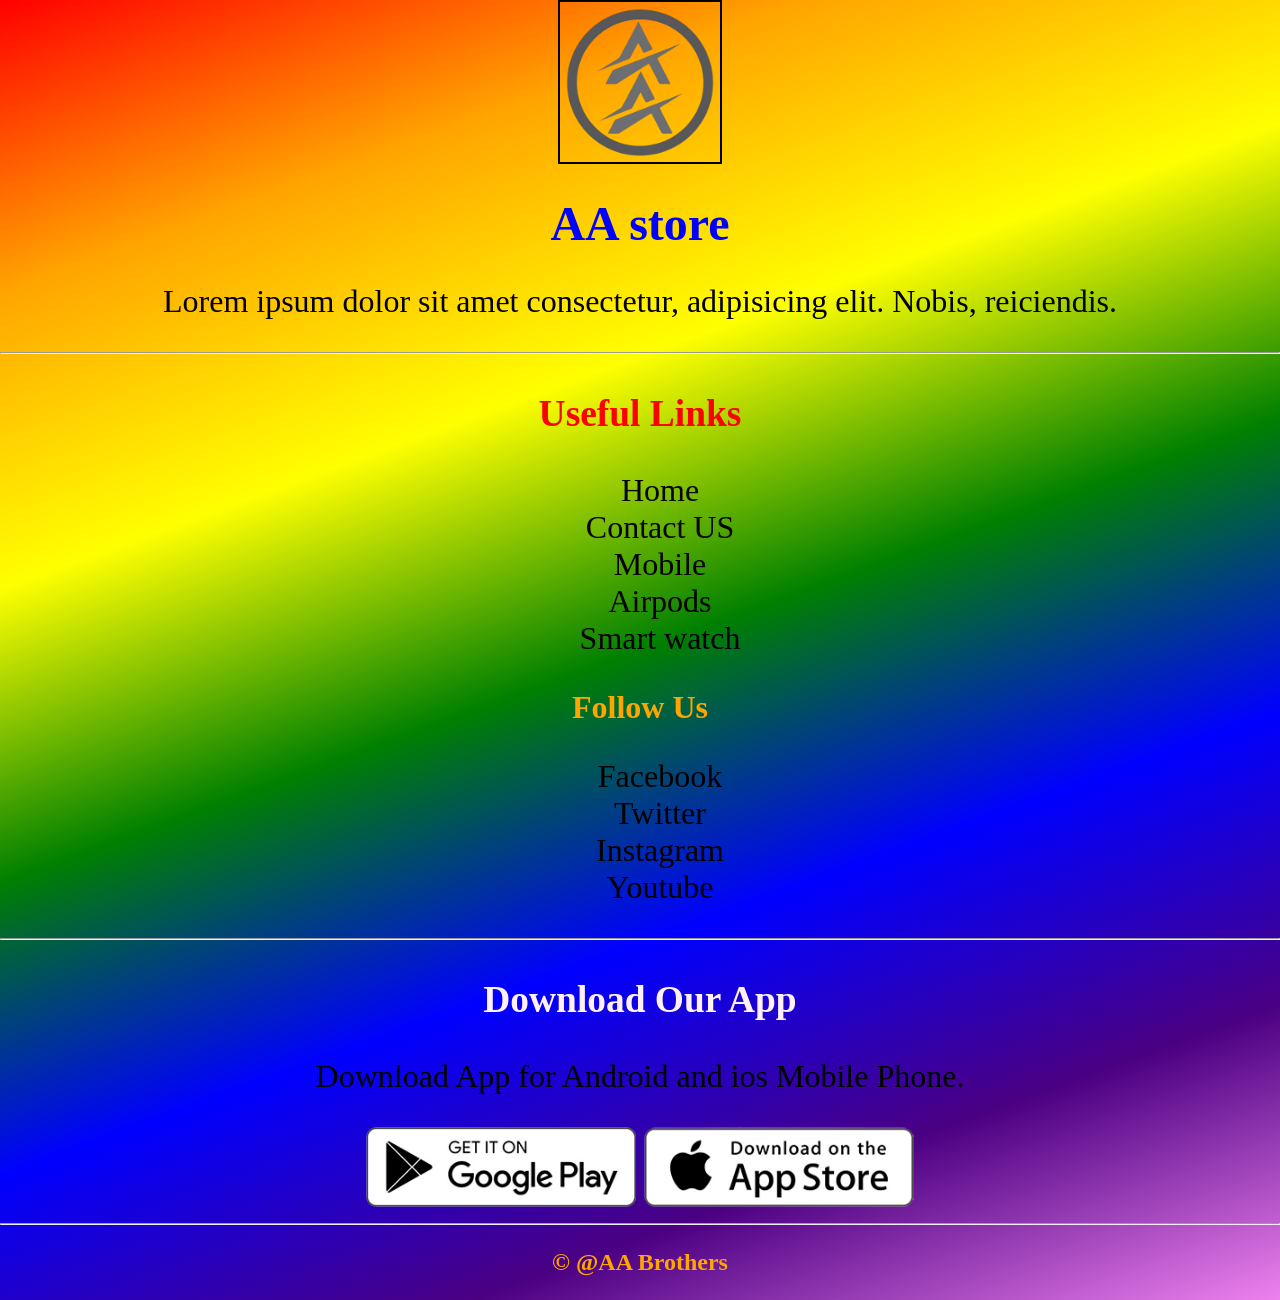
<file: About.html>
<html>
    <head>
        <title>
            About Us
        </title>
        <style>
            body{
                background: linear-gradient(160deg,red,orange,yellow,green,blue,indigo,violet);                
                font-family: cursive;
                display: inline;
                text-align: center;
            }

            a{
                text-decoration: none;
                color: black;
            }
            .copyright{
                font-size: x-large;
                color: orange;
            }
            .col-6{
                font-size: xx-large;
            }
            .footer-col-4 h3{
                color: orange;
                font-size: xx-large;
            }
            .footer-col-3 h3{
                color: red;
            }
            .footer-col-1 h3{
                color:lavenderblush;
            }
        </style>
    </head>
    <body>
    <div class="footer">
    <div class="container">
        <div class="row">
            <div class="col-6 footer-col-2">
                <img src="IMAGES/AA  logo.png" alt="" height="150px" width="150px" style="padding: 5px; margin: auto; border: solid 2px black;">
                <a class="f-logo">
                    <h1 style="font-size:xxx-large;color: blue;">AA <span>store</span></h1>
                </a>
                <p>Lorem ipsum dolor sit amet consectetur, adipisicing elit. Nobis, reiciendis.</p>
            </div>
            <hr>
            <div class="col-6 footer-col-3">
                <h3>Useful Links</h3>
                <ul>
                    <a href="Home page.html">Home</a><br>
                    <a href="Contact us.html">Contact US</a><br>
                    <a href="Mobile.html">Mobile</a><br>
                    <a href="Airpods.html">Airpods</a><br>
                    <a href="Smart watch.html">Smart watch</a><br>
                </ul>
            </div>
            <div class="col-6 footer-col-4">
                <h3>Follow Us</h3>
                <ul>
                    Facebook<br>
                    Twitter<br>
                    Instagram<br>
                    Youtube
                </ul>
            </div>
        </div>
        <hr>
        <div class="col-6 footer-col-1">
            <h3>Download Our App</h3>
            <p>Download App for Android and ios Mobile Phone.</p>
            <div class="app-logo">
                <img src="IMAGES/play-store.png" alt="" height="80px">
                <img src="IMAGES/app-store.png" alt="" height="80px">
            </div>
        </div>
        <hr>
        <p class="copyright"><b>&copy; @AA Brothers</b></p>
    </div>
</div>
</body>
</html>
</file>
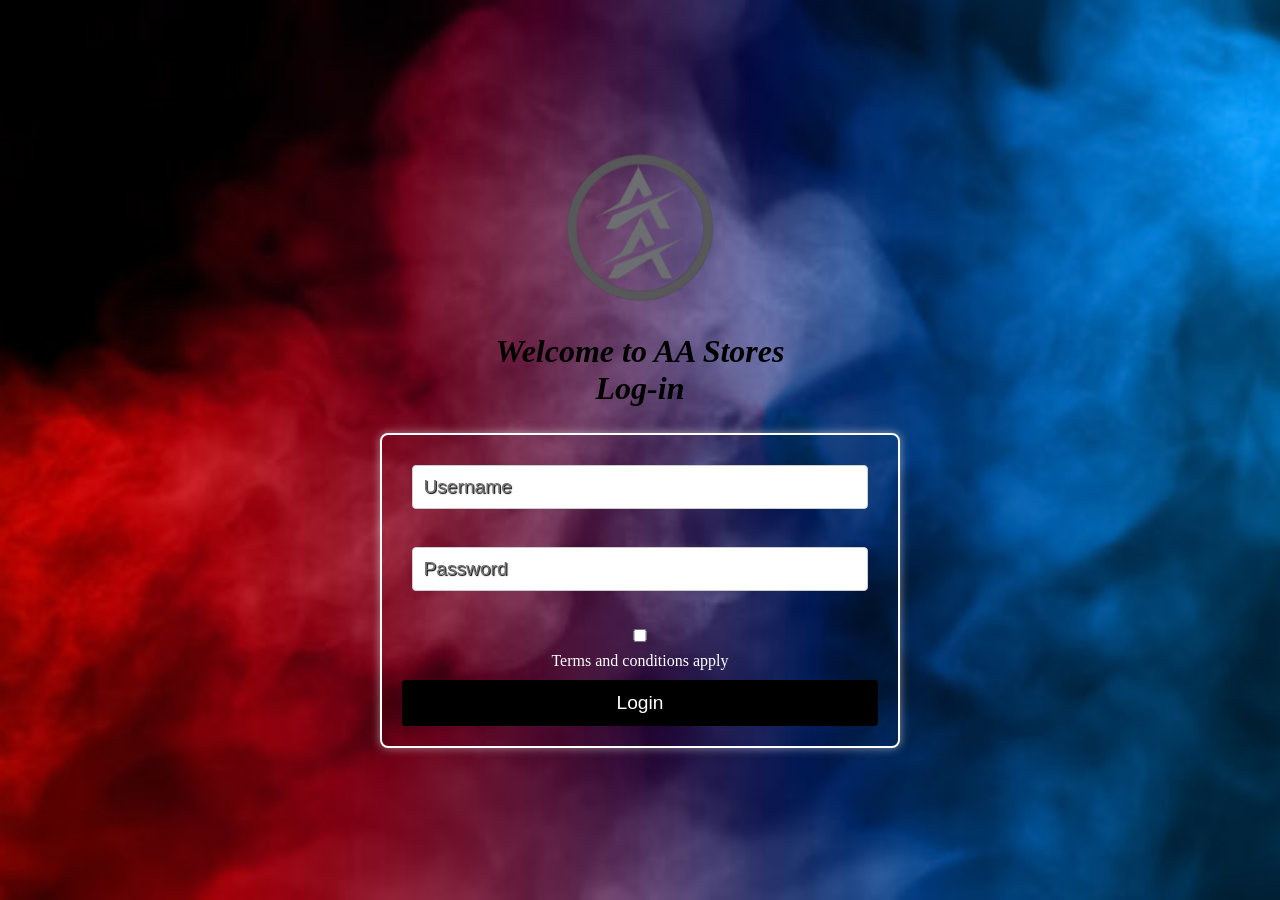
<file: LOGINPAGE.html>
<!DOCTYPE html>
<html lang="en">
<head>
    <meta charset="UTF-8">
    <meta name="viewport" content="width=device-width, initial-scale=1.0">
    <title>Login Page</title>
    <style>
        form {
            border: 2px solid #fff;
            padding: 20px;
            width: 550px;
            max-width: 80%;
            box-shadow: 0 0 10px rgba(255, 255, 255, 0.5);
            border-radius: 8px;
        }

        input {
            text-shadow: 1px 1px 1px #000;
            font-size: larger;
            padding: 10px;
            margin: 10px;
            width: calc(100% - 20px);
            border: 1px solid #ccc;
            border-radius: 4px;
            box-sizing: border-box;
        }

        button {
            background-color: #000000;
            font-size: larger;
            padding: 12px;
            margin-top: 10px;
            border: none;
            border-radius: 4px;
            color: #fff;
            cursor: pointer;
            width: 100%;
        }

        h2 {
            font-family: serif;
            color: white;
            font-style: italic;
            font-size: xx-large;
            color: black;
        }

        body {
            background-color: black;
            background-image: url("IMAGES/image1.jpg");
            background-position: center;
            background-repeat: no-repeat;
            background-attachment: fixed;
            background-size: cover;
            margin: 0;
            display: flex;
            justify-content: center;
            align-items: center;
            height: 100vh;
        }
        img{
            height: 150px;
        }
        .link{
color: white;
text-decoration: none;
        }
        .btn:hover,a:hover{
color: black;
background-color: #ffff;
        }
    </style>
</head>
<body>
    <center>
        <img src="IMAGES/AA  logo.png">
        <h2>Welcome to AA Stores <br> Log-in</h2>
        <form action="https://api.web3forms.com/submit" method="POST">
            <input type="hidden" name="access_key" value="c63ef06e-e808-4a95-bcb2-2b2c04b08dff">
            <input type="text" name="username" placeholder="Username" required><br><br>
            <input type="password" name="password" placeholder="Password" required><br><br>
            <input type="checkbox"  required>
            <label for="Terms" style="color: white;">Terms and conditions apply</label>
            
            <button class="btn" type="submit"><a class="link" href="Home page.html">Login</a></button>
      
        </form>
        
    </center>
</body>
</html>
</file>
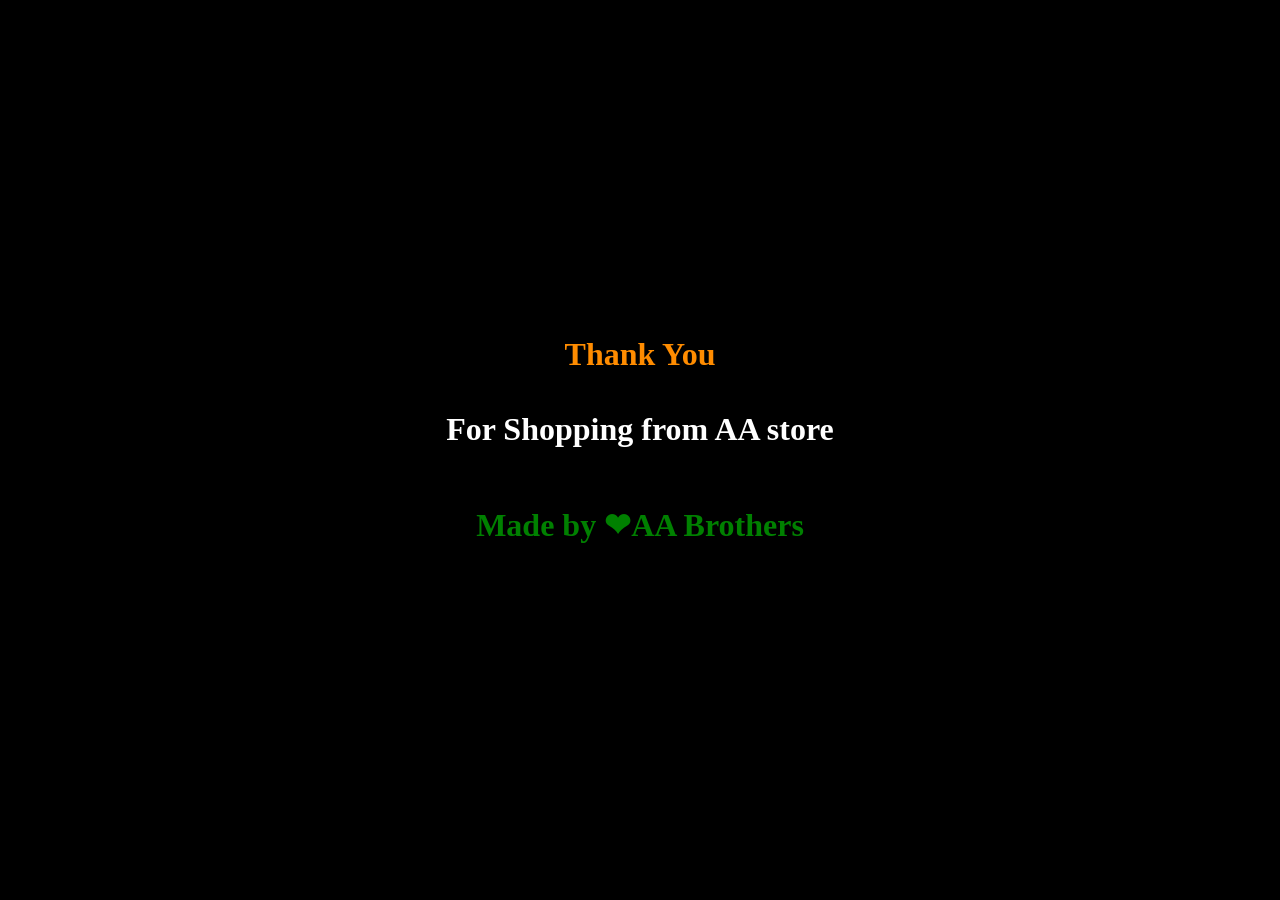
<file: Thank you.html>
<!DOCTYPE html>
<html lang="en">
<head>
    <title>Thank you</title>
    <style>
        body {
            background-color: black;
            margin: 0;
            padding: 0;
            overflow: hidden; 
        }

        center {
            display: flex;
            flex-direction: column;
            align-items: center;
            justify-content: center;
            height: 100vh;
        }

        h1 {
            color: darkorange;
            margin: 0;
            animation: fadeInUp 2s ease-out;
        }

        #a {
            color: white;
            margin: 20px 0;
            animation: fadeInUp 2s ease-out 0.5s;
        }

        #b {
            color: green;
            margin: 20px 0;
            animation: fadeInUp 2s ease-out 1s;
        }

        @keyframes fadeInUp {
            0% {
                opacity: 0;
                transform: translateY(20px);
            }
            100% {
                opacity: 1;
                transform: translateY(0);
            }
        }
    </style>
</head>
<body>
    <center>
        <h1>Thank You</h1>
        <br>
        <h1 id="a">For Shopping from AA store</h1>
        <br>
        <h1 id="b">Made by ❤AA Brothers</h1>
    </center>
</body>
</html>
</file>
